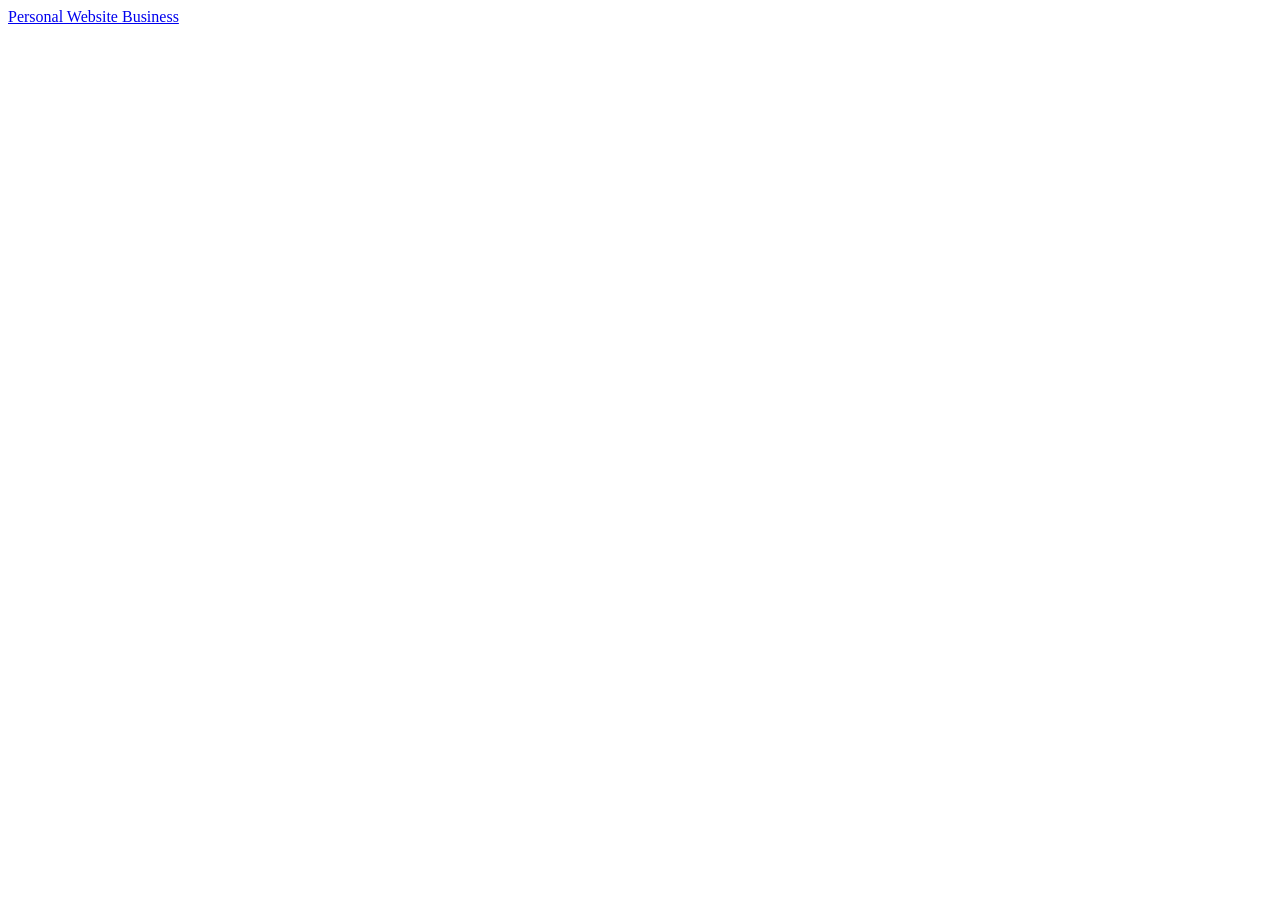
<file: index.html>
<!DOCTYPE html>
<html>
<a href="Personal\Personal.html" class="w3-bar-item w3-button"> Personal Website </a>
<a href="Business\BusinessWebsite.html" class="w3-bar-item w3-button">
  Business</a>

</html>
</file>
